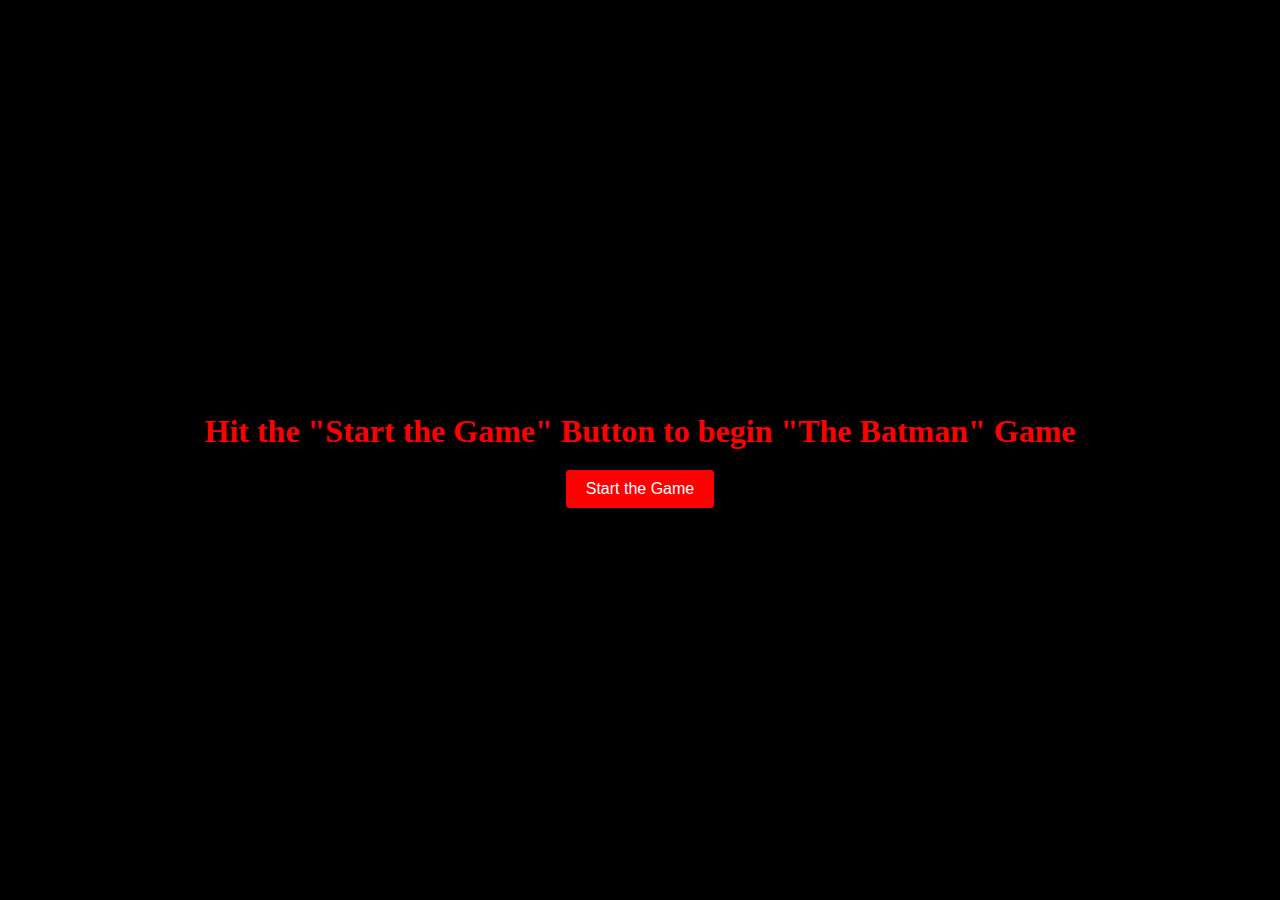
<file: RPS/index.html>
<!DOCTYPE html>
<html lang="en">
  <head>
    <meta charset="UTF-8" />
    <meta name="viewport" content="width=device-width, initial-scale=1.0" />
    <title>Game Begins</title>
    <link
      rel="icon"
      type="image/png"
      sizes="128x128"
      href="../Images/batman-01-logo-png-transparent.png"
    />
    <style>
      body {
        background-color: black;
        color: red;
        text-align: center;
        display: flex;
        flex-direction: column;
        align-items: center;
        justify-content: center;
        height: 100vh;
        margin: 0;
      }

      h1 {
        margin-bottom: 20px;
      }

      #myVideo {
        display: none;
      }
      #startButton{
        transition: all ease 0.5s;
        scale: 1;
      }

      #startButton:hover {
        scale: 1.3;
      }
      #startButton {
        background-color: #ff0000;
        color: white;
        padding: 10px 20px;
        font-size: 16px;
        border: none;
        border-radius: 4px;
        cursor: pointer;
      }
    </style>
  </head>
  <body>
    <div>
      <h1>Hit the "Start the Game" Button to begin "The Batman" Game</h1>
      <button id="startButton" onclick="startGame()">Start the Game</button>
      <video id="myVideo" controls onended="openWebsite()">
        <source
          src="Videos/The Killing Joke - Joker's Crazy Laugh.mp4"
          type="video/mp4"
        />
        Your browser does not support the video tag.
      </video>
    </div>

    <script>
      function startGame() {
        const startButton = document.getElementById("startButton");
        const video = document.getElementById("myVideo");
        video.style.display = "block";
        startButton.style.display = "none";
        video.play();
      }

      function openWebsite() {
        window.location.href = "RPS.html";
      }
    </script>
  </body>
</html>
</file>
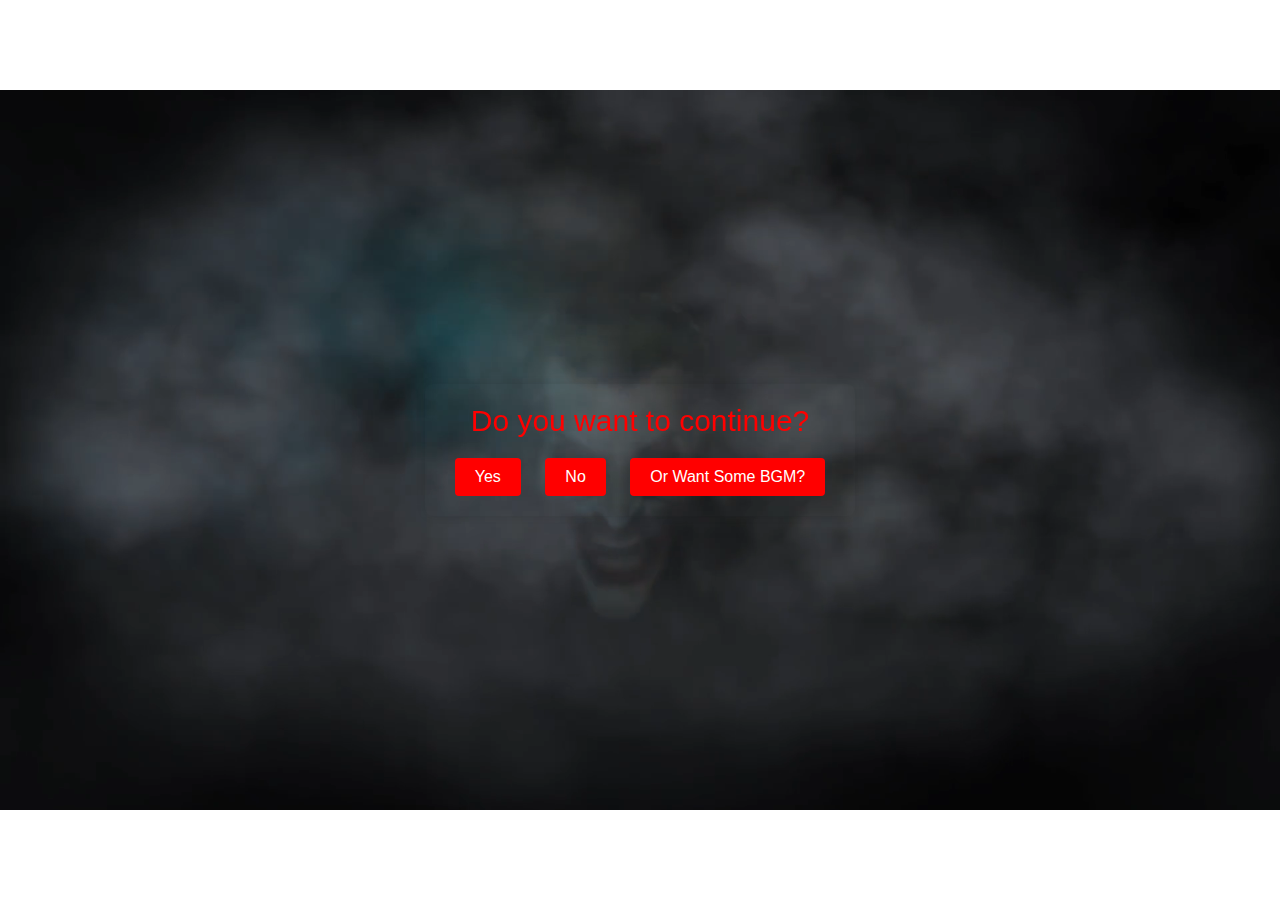
<file: RPS/YN.html>
<!DOCTYPE html>
<html lang="en">
  <head>
    <meta charset="UTF-8" />
    <meta name="viewport" content="width=device-width, initial-scale=1.0" />
    <title>Decision Page</title>
    <link rel="icon" type="image/png" sizes="128x128" href="../Images/batman-01-logo-png-transparent.png">
    <style>
      body {
        font-family: "Arial", sans-serif;
        margin: 0;
        padding: 0;
        display: flex;
        align-items: center;
        justify-content: center;
        height: 100vh;
      }
      .bg {
        position: fixed;
        object-fit: contain;
        top: 50%;
        left: 50%;
        width: 100%;
        height: 100%;
        transform: translate(-50%, -50%);
        z-index: -1;
      }
      div {
        padding: 20px;
        border-radius: 8px;
        box-shadow: 0 0 10px rgba(0, 0, 0, 0.1);
        text-align: center;
      }

      p {
        margin: 0 0 20px;
        color: red;
        font-size: 30px;
      }
      Button{
        transition: all ease 0.5s;
        scale: 1;
      }

      Button:hover {
        scale: 1.3;
      }
      button {
        background-color: #ff0000;
        color: #fff;
        padding: 10px 20px;
        font-size: 16px;
        border: none;
        border-radius: 4px;
        cursor: pointer;
        margin: 0 10px;
      }

      button:hover {
        background-color: #ff2b2b;
      }
    </style>
  </head>
  <body>
    <video autoplay loop muted class="bg" >
      <source src="Credits/Evil Laugh.mp4" type="video/mp4" />
      Your browser does not support the video tag.
    </video>
    <audio id="backgroundAudio" loop>
        <source src="Audio/Evil Laugh.mp3" type="audio/mp3">
      </audio>

    <div>
      <p>Do you want to continue?</p>
      <button onclick="redirectToYesPage()">Yes</button>
      <button onclick="redirectToNoPage()">No</button>
      <button onclick="playPause()">Or Want Some BGM?</button>
    </div>

    <script>
      function redirectToYesPage() {
        window.location.href = "index.html";
      }

      function redirectToNoPage() {
        window.location.href = "../index.html";
      }
      var video = document.getElementById("backgroundAudio");
    function playPause() {
        if (video.paused) {
            video.play();
        } else {
            video.pause();
        }
    }
    </script>
  </body>
</html>
</file>
